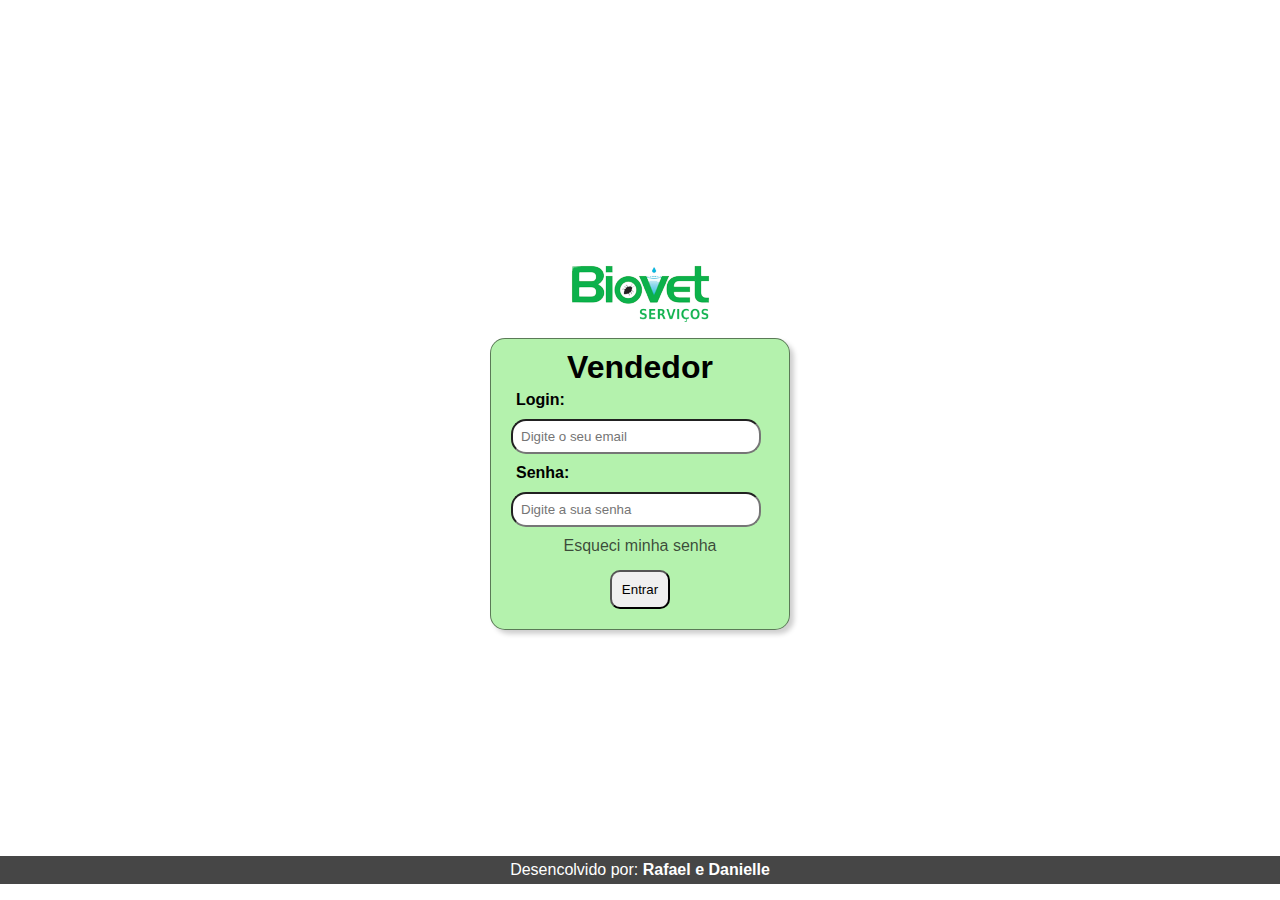
<file: index.html>
<!DOCTYPE html>
<html lang="pt-br">
  <head>
    <meta charset="UTF-8" />
    <meta http-equiv="X-UA-Compatible" content="IE=edge" />
    <meta name="viewport" content="width=device-width, initial-scale=1.0" />
    <link rel="stylesheet" href="style-index.css" />
    <link rel="shortcut icon" href="image/favicon.ico" type="image/x-icon" />
    <title>Biovet</title>
  </head>

  <body>
    <main>
      <section>
        <img src="image/biovet-logo.png" alt="biovet_logo" class="logo" />
        <form action="#" class="container_login">
          <h1>Vendedor</h1>
          <label class="label_generic" for="email">Login: </label>
          <input
            class="input_generic"
            type="email"
            placeholder="Digite o seu email"
            name="email_usuario"
            id="email"
            required
          />

          <label class="label_generic" for="senha">Senha: </label>
          <input
            placeholder="Digite a sua senha"
            class="input_generic"
            type="password"
            name="senha_usuario"
            id="senha"
            required
          />

          <a href="cadastroCliente.html">Esqueci minha senha</a>

          <input class="btn-submit" type="submit" value="Entrar" />
        </form>
      </section>
    </main>
    <footer>
      <p>Desencolvido por: <span>Rafael e Danielle</span></p>
    </footer>
  </body>
</html>
</file>
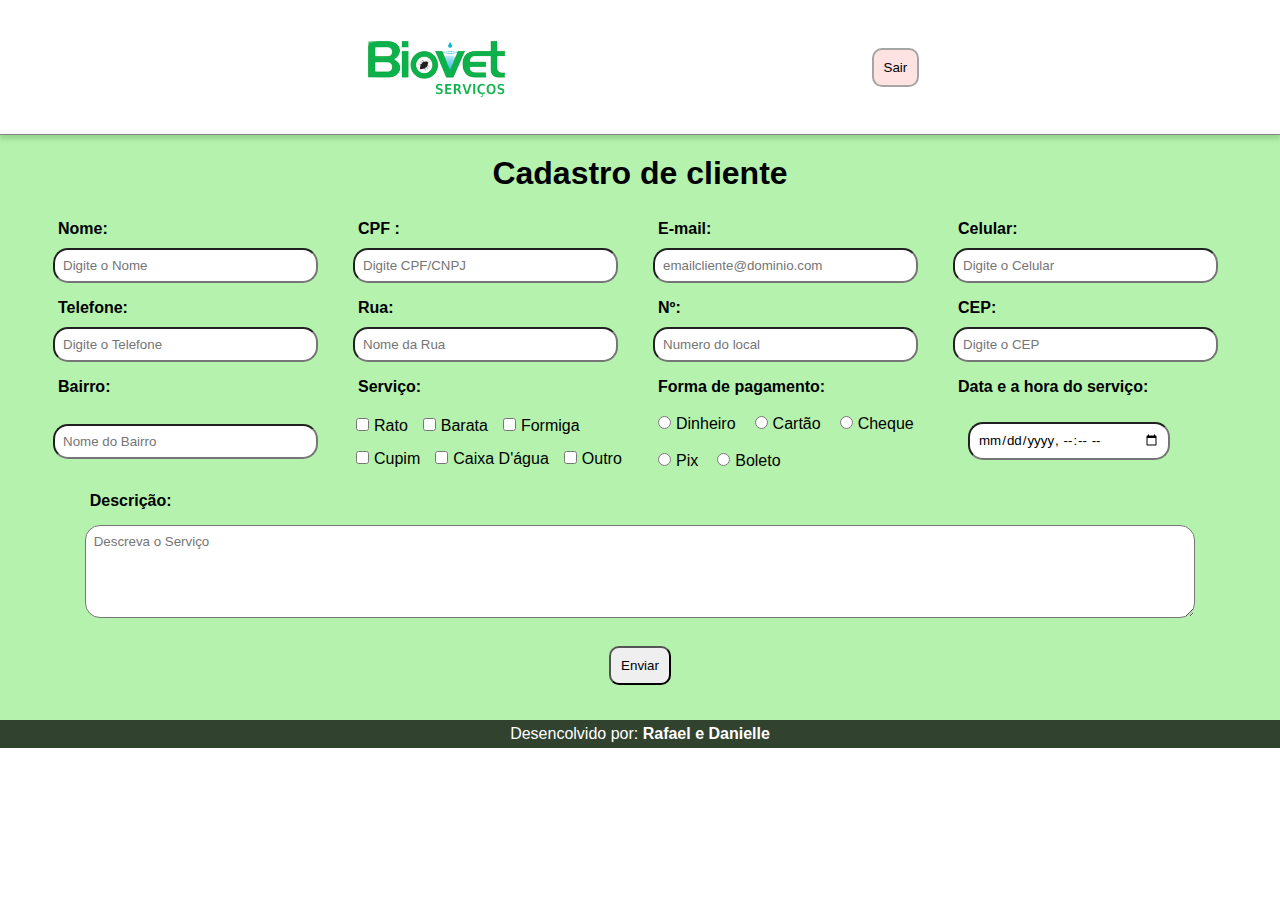
<file: cadastroCliente.html>
<!DOCTYPE html>
<html lang="pt-br">
  <head>
    <meta charset="UTF-8" />
    <meta http-equiv="X-UA-Compatible" content="IE=edge" />
    <meta name="viewport" content="width=device-width, initial-scale=1.0" />
    <link rel="shortcut icon" href="/image/favicon.ico" type="image/x-icon" />
    <link rel="stylesheet" href="style-cadastro.css" />
    <title>Biovet</title>
  </head>

  <body>
    <header class="container_header">
      <img
        class="imag_header"
        src="image/biovet-logo.png"
        alt="logo_empresa"
      />
      <a href="index.html">
        <button class="btn_header">Sair</button>
      </a>
    </header>
    <main class="container_main">
      <h1>Cadastro de cliente</h1>
      <section>
        <form class="container_cadastro" action="#">
          <div>
            <label class="generic_label" for="nome">Nome:</label>
            <input
              class="generic_input"
              type="text"
              name="name"
              id="name"
              placeholder="Digite o Nome"
              required
            />
          </div>

          <div>
            <label class="generic_label" for="cpf">CPF :</label>
            <input
              class="generic_input"
              type="text"
              name="cpf"
              id="cpf"
              placeholder="Digite CPF/CNPJ"
              autocomplete="off"
              maxlength="14"
              required
            />
          </div>

          <div>
            <label class="generic_label" for="email">E-mail:</label>
            <input
              class="generic_input"
              type="email"
              name="email"
              id="email"
              placeholder="emailcliente@dominio.com"
              required
            />
          </div>

          <div>
            <label class="generic_label" for="celular">Celular:</label>
            <input
              class="generic_input"
              type="text"
              name="cellPhone"
              id="cellPhone"
              placeholder="Digite o Celular"
              maxlength="15"
              required
            />
          </div>

          <div>
            <label class="generic_label" for="telefone">Telefone:</label>
            <input
              class="generic_input"
              type="text"
              name="telephone"
              id="telephone"
              placeholder="Digite o Telefone"
              maxlength="14"
              required
            />
          </div>

          <div>
            <label class="generic_label" for="telefone">Rua:</label>
            <input
              class="generic_input"
              type="text"
              name="road"
              id="road"
              placeholder="Nome da Rua"
              required
            />
          </div>

          <div>
            <label class="generic_label" for="number">Nº:</label>
            <input
              class="generic_input"
              type="number"
              name="number"
              id="number"
              placeholder="Numero do local"
              required
            />
          </div>

          <div>
            <label class="generic_label" for="cep">CEP:</label>
            <input
              class="generic_input"
              type="text"
              name="cep"
              id="cep"
              placeholder="Digite o CEP"
              maxlength="11"
              required
            />
          </div>

          <div>
            <label class="generic_label" for="bairro">Bairro:</label>
            <input
              class="generic_input"
              type="text"
              name="bairro"
              id="bairro"
              placeholder="Nome do Bairro"
              required
            />
          </div>

          <div>
            <label class="generic_label" for="">Serviço:</label>
            <div>
              <label class="label_servico" for="servico_rato">
                <input
                  class="input_servico servico"
                  type="checkbox"
                  name="servico"
                  value="rato"
                  id="servico_rato"
                />Rato
              </label>

              <label class="label_servico" for="servico_barata">
                <input
                  class="input_servico servico"
                  type="checkbox"
                  name="servico"
                  value="barata"
                  id="servico_barata"
                />Barata
              </label>

              <label class="label_servico" for="servico_formiga">
                <input
                  class="input_servico servico"
                  type="checkbox"
                  name="servico"
                  value="formiga"
                  id="servico_formiga"
                />Formiga
              </label>

              <label class="label_servico" for="servico_cupim">
                <input
                  class="input_servico servico"
                  type="checkbox"
                  name="servico"
                  value="cupim"
                  id="servico_cupim"
                />Cupim
              </label>

              <label class="label_servico" for="servico_caixaDagua">
                <input
                  class="input_servico servico"
                  type="checkbox"
                  name="servico"
                  value="caixadagua"
                  id="servico_caixaDagua"
                />Caixa D'água
              </label>

              <label class="label_servico" for="servico_outro">
                <input
                  class="input_servico servico"
                  type="checkbox"
                  name="servico"
                  value="outro"
                  id="servico_outro"
                />Outro
              </label>
            </div>
          </div>

          <div>
            <legend class="generic_label">Forma de pagamento:</legend>
            <div>
              <label class="label_pagamento" for="id-dinheiro">
                <input
                  class="input_servico payment"
                  type="radio"
                  name="pagamento"
                  value="dinheiro"
                  id="id-dinheiro"
                  required
                />Dinheiro
              </label>
              <label class="label_pagamento" for="id-cartao">
                <input
                  class="input_servico payment"
                  type="radio"
                  name="pagamento"
                  value="cartao"
                  id="id-cartao"
                />Cartão
              </label>
              <label class="label_pagamento" for="id-cheque">
                <input
                  class="input_servico payment"
                  type="radio"
                  name="pagamento"
                  value="cheque"
                  id="id-cheque"
                />Cheque
              </label>
              <label class="label_pagamento" for="id-pix">
                <input
                  class="input_servico payment"
                  type="radio"
                  name="pagamento"
                  value="pix"
                  id="id-pix"
                />Pix
              </label>
              <label class="label_pagamento" for="id-boleto">
                <input
                  class="input_servico payment"
                  type="radio"
                  name="pagamento"
                  value="boleto"
                  id="id-boleto"
                />Boleto
              </label>
            </div>
          </div>

          <div>
            <label class="generic_label" for="data"
              >Data e a hora do serviço:
            </label>
            <input
              class="input_data"
              type="datetime-local"
              name="data"
              id="data"
              required
            />
          </div>

          <div class="div_textarea">
            <label class="generic_label" for="descricao">Descrição:</label>
            <textarea
              class="generic_input input_textarea"
              name="descricao"
              id="description"
              rows="5"
              placeholder="Descreva o Serviço"
              required
            ></textarea>
          </div>

          <input class="btn_submit" type="submit" value="Enviar" />
        </form>
      </section>

      <footer>
        <p>Desencolvido por: <span>Rafael e Danielle</span></p>
      </footer>
    </main>
  </body>
  <script src="script.js"></script>
</html>
</file>
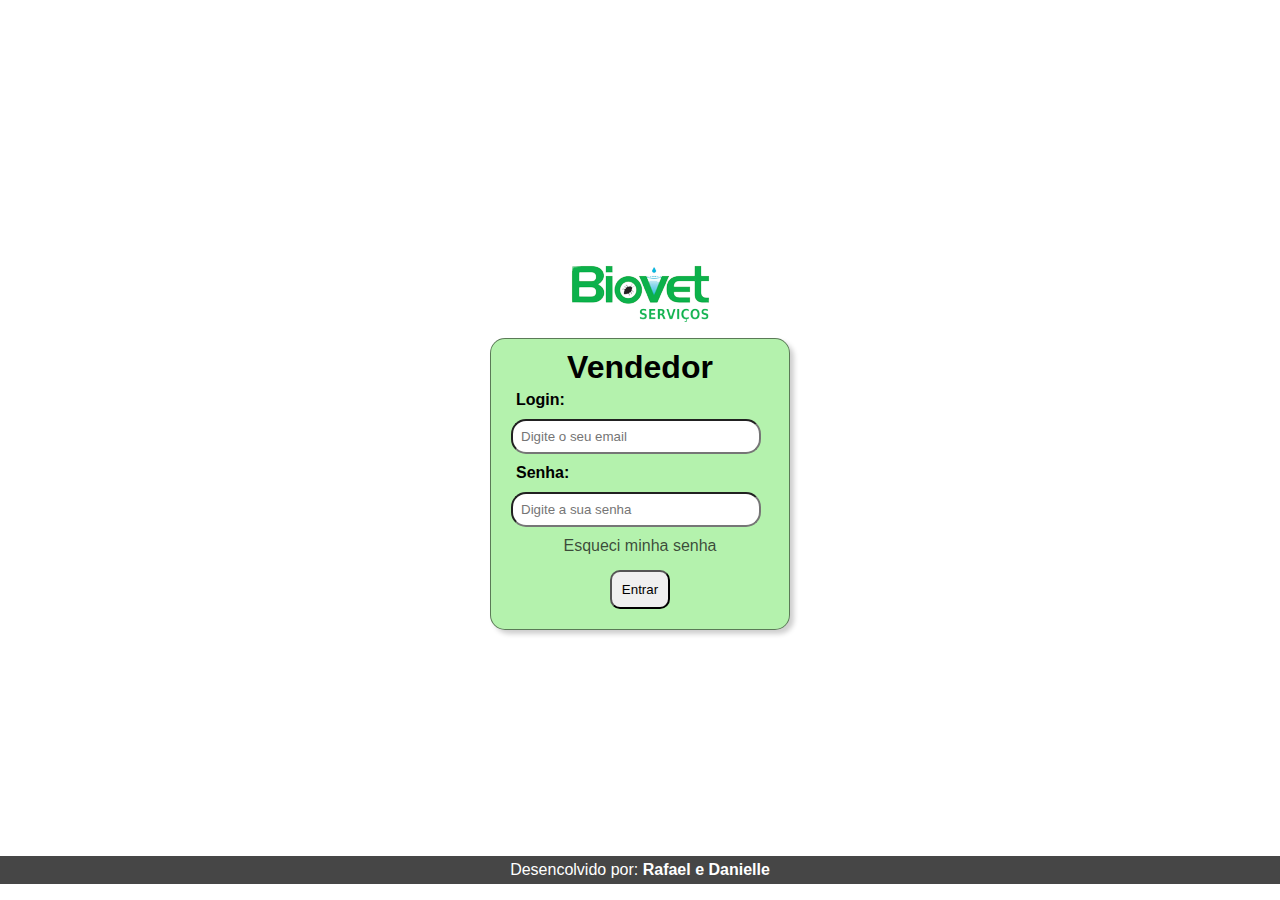
<file: indexVendedor.html>
<!DOCTYPE html>
<html lang="pt-br">
  <head>
    <meta charset="UTF-8" />
    <meta http-equiv="X-UA-Compatible" content="IE=edge" />
    <meta name="viewport" content="width=device-width, initial-scale=1.0" />
    <link rel="stylesheet" href="../style-index.css" />
    <link rel="shortcut icon" href="../image/favicon.ico" type="image/x-icon" />
    <title>Biovet</title>
  </head>

  <body>
    <main>
      <section>
        <img src="../image/biovet-logo.png" alt="biovet_logo" class="logo" />
        <form action="#" class="container_login">
          <h1>Vendedor</h1>
          <label class="label_generic" for="email">Login: </label>
          <input
            class="input_generic"
            type="email"
            placeholder="Digite o seu email"
            name="email_usuario"
            id="email"
            required
          />

          <label class="label_generic" for="senha">Senha: </label>
          <input
            placeholder="Digite a sua senha"
            class="input_generic"
            type="password"
            name="senha_usuario"
            id="senha"
            required
          />

          <a href="cadastroCliente.html">Esqueci minha senha</a>

          <input class="btn-submit" type="submit" value="Entrar" />
        </form>
      </section>
    </main>
    <footer>
      <p>Desencolvido por: <span>Rafael e Danielle</span></p>
    </footer>
  </body>
</html>
</file>
<file: style-index.css>
* {
    margin: 0px;
    box-sizing: border-box;
    font-family: Arial, Helvetica, sans-serif;
}

main {
    /* background-color: #add8e6; */
    height: calc(100vh - 6vh);
}

main section {
    position: absolute;
    top: 50%;
    left: 50%;
    transform: translate(-50%, -50%);
    text-align: center;
}

.container_login {
    background-color: #30da1d5d;
    border: 1px solid rgba(0, 0, 0, 0.493);
    border-radius: 15px;
    box-shadow: 4px 4px 5px rgba(0, 0, 0, 0.192);
    width: 300px;
    margin: 10px;
    padding: 10px;
    display: flex;
    flex-direction: column;
    align-items: flex-start;
}

.container_login h1 {
    align-self: center;
}

.label_generic {
    margin: 5px 15px;
    font-weight: bolder;
}

.input_generic {
    margin: 5px 10px;
    border-radius: 15px;
    padding: 8px;
    width: 90%;
}

.container_login a {
    align-self: center;
    text-decoration: none;
    color: rgba(20, 20, 20, 0.767);
    margin: 5px;
}

.container_login a:hover {
    color: black;
}

.btn-submit {
    margin: 10px;
    padding: 10px;
    border-radius: 10px;
    align-self: center;
}

.btn-submit:hover {
    background-color: rgb(226, 221, 221);
    transform: scale(1.10);
}

footer {
    text-align: center;
    background-color: rgba(0, 0, 0, 0.726);
    color: #ffffff;
    margin: 10px 0px 0px;
    padding: 5px;
}

footer span {
    font-weight: bolder;
}
</file>
<file: style-cadastro.css>
* {
  margin: 0px;
  padding: 0px;
  box-sizing: border-box;
  font-family: Arial, Helvetica, sans-serif;
}

.container_header {
  border-bottom: 1px solid rgba(0, 0, 0, 0.493);
  box-shadow: 0px 4px 5px rgba(0, 0, 0, 0.192);
  display: flex;
  flex-direction: row;
  justify-content: space-evenly;
  align-items: center;
  height: 15vh;
}

.btn_header {
  padding: 10px;
  border-radius: 10px;
  border: 2px solid rgb(165, 165, 165);
  background-color: rgb(255, 226, 226);
}

.btn_header:hover {
  background-color: rgb(255, 159, 159);
}

.container_main {
  background-color: #30da1d5d;
  text-align: center;
  padding: 20px 0px 0px 0px;
}

.container_cadastro {
  /* border: 1px solid black; */
  display: flex;
  margin: 10px;
  flex-wrap: wrap;
  justify-content: center;
  padding: 10px;
}

.container_cadastro div {
  width: 300px;
  padding: 3px;
  display: flex;
  flex-wrap: wrap;
  flex-direction: row;
  align-items: flex-start;
}

.container_cadastro .div_textarea{
  width: 100%;
  display: flex;
  flex-direction: column;
  align-items: flex-start;
  align-content: center;
}

.generic_label {
  margin: 5px 15px;
  font-weight: bolder;
}

.generic_input {
  margin: 5px 10px;
  border-radius: 15px;
  padding: 8px;
  width: 90%;
}

.input_textarea {
  margin: 10px;
}

.input_pagamento,
.input_servico {
  margin: 5px 5px;
}


.label_servico {
  margin: 5px;
}

.label_pagamento{
  margin: 7px;
}

.input_data {
  border-radius: 15px;
  margin: 0px 25px;
  padding: 8px;
}

.btn_submit{
  margin: 15px;
  padding: 10px;
  border-radius: 10px;
  align-self: center;
}

.btn_submit:hover{
  background-color: rgb(226, 221, 221);
  transform: scale(1.10);
}

footer {
  background-color: rgba(0, 0, 0, 0.726);
  color: #ffffff;
  margin: 10px 0px 0px;
  padding: 5px;
}

footer span {
  font-weight: bolder;
}
</file>
